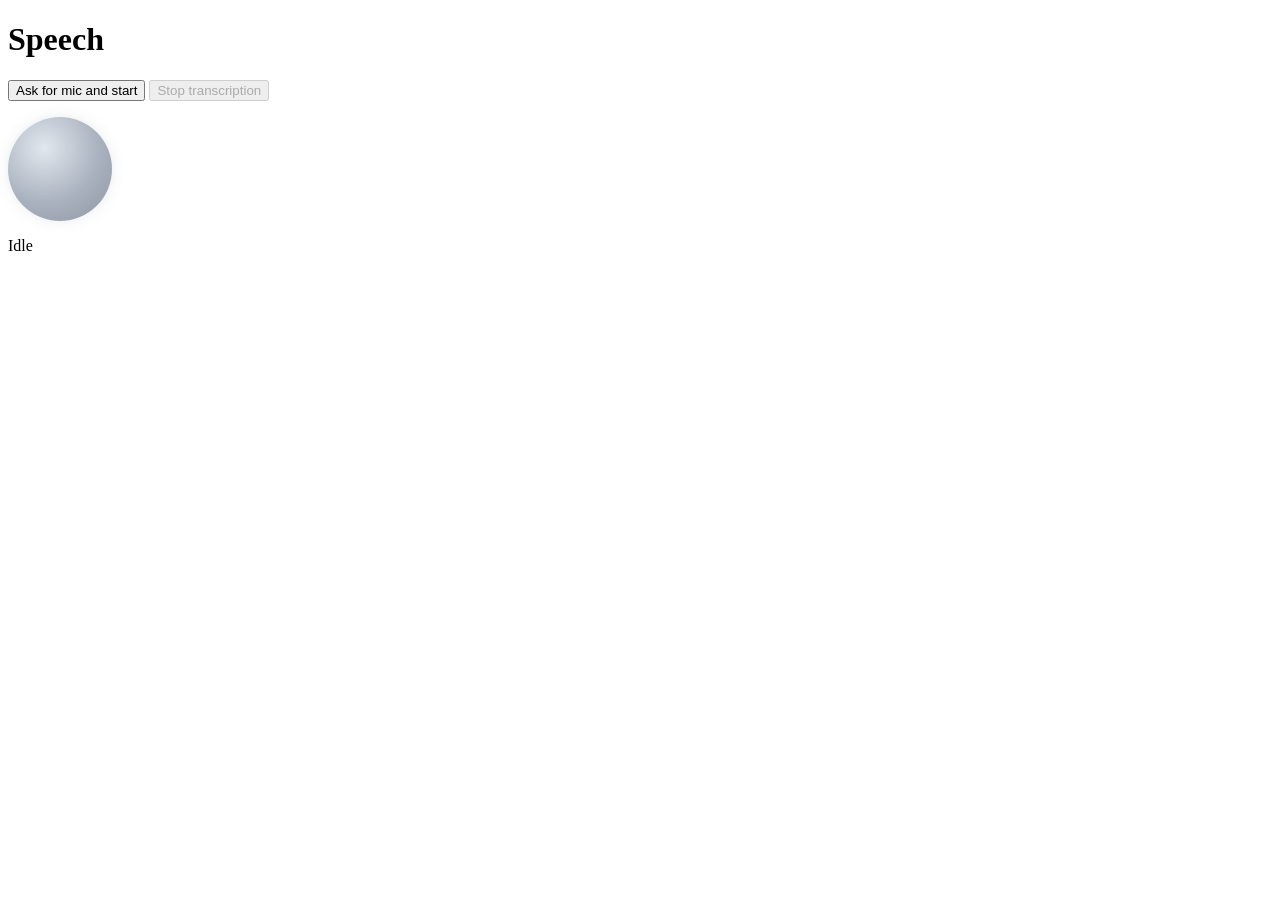
<file: challenge_15/templates/index.html>
<!doctype html>
<html>
<head>
  <meta charset="utf-8">
  <title>Speech</title>
  <style>
    #assistantMeter {
      --assistant-level: 0;
      --user-level: 0;
      --orb-highlight: #cbd5e1;
      --orb-mid: #64748b;
      --orb-low: #334155;
      --orb-glow-rgb: 100, 116, 139;
      width: 104px;
      height: 104px;
      margin: 16px 0;
      border-radius: 50%;
      background: radial-gradient(circle at 35% 30%, var(--orb-highlight), var(--orb-mid) 55%, var(--orb-low));
      box-shadow:
        0 0 calc(12px + var(--assistant-level) * 42px + var(--user-level) * 36px) rgba(var(--orb-glow-rgb), calc(0.25 + var(--assistant-level) * 0.35 + var(--user-level) * 0.3)),
        0 0 calc(var(--assistant-level) * 88px + var(--user-level) * 72px) rgba(var(--orb-glow-rgb), calc(var(--assistant-level) * 0.45 + var(--user-level) * 0.35));
      opacity: calc(0.55 + var(--assistant-level) * 0.25 + var(--user-level) * 0.2);
      transform: scale(calc(1 + var(--assistant-level) * 0.42 + var(--user-level) * 0.34));
      transition:
        background 160ms ease,
        box-shadow 80ms linear,
        opacity 90ms linear,
        transform 80ms linear;
    }

    #assistantMeter[data-speaker="user"] {
      --orb-highlight: #86efac;
      --orb-mid: #22c55e;
      --orb-low: #166534;
      --orb-glow-rgb: 34, 197, 94;
    }

    #assistantMeter[data-speaker="assistant"] {
      --orb-highlight: #93c5fd;
      --orb-mid: #2563eb;
      --orb-low: #1e3a8a;
      --orb-glow-rgb: 37, 99, 235;
    }

    #assistantMeter[data-speaker="both"] {
      --orb-highlight: #f0abfc;
      --orb-mid: #8b5cf6;
      --orb-low: #4c1d95;
      --orb-glow-rgb: 139, 92, 246;
    }
  </style>
</head>
<body>
  <h1>Speech</h1>

  <button id="start">Ask for mic and start</button>
  <button id="stop" disabled>Stop transcription</button>
  <div id="assistantMeter" data-speaker="idle" aria-hidden="true"></div>
  <div id="status">Idle</div>

  <script>
    const speechLanguage = "en-US";
    const SpeechRecognition = window.SpeechRecognition || window.webkitSpeechRecognition;
    const startButton = document.getElementById("start");
    const stopButton = document.getElementById("stop");
    const assistantMeter = document.getElementById("assistantMeter");
    const statusEl = document.getElementById("status");

    let audioContext = null;
    let playerNode = null;
    let workletLoaded = false;
    let transcriptSocket = null;
    let isListening = false;

    function setStatus(message) {
      statusEl.textContent = message;
    }

    function setListening(listening) {
      isListening = listening;
      startButton.disabled = listening;
      stopButton.disabled = !listening;
    }

    function websocketUrl(path) {
      const scheme = window.location.protocol === "https:" ? "wss" : "ws";
      return `${scheme}://${window.location.host}${path}`;
    }

    const orbSpeakerState = {
      userActive: false,
      assistantActive: false,

      setUserActive(active) {
        this.userActive = active;
        this.render();
      },

      setAssistantActive(active) {
        this.assistantActive = active;
        this.render();
      },

      render() {
        if (this.userActive && this.assistantActive) {
          assistantMeter.dataset.speaker = "both";
        } else if (this.userActive) {
          assistantMeter.dataset.speaker = "user";
        } else if (this.assistantActive) {
          assistantMeter.dataset.speaker = "assistant";
        } else {
          assistantMeter.dataset.speaker = "idle";
        }
      },

      reset() {
        this.userActive = false;
        this.assistantActive = false;
        this.render();
      },
    };

    const userAudioMeter = {
      stream: null,
      source: null,
      analyser: null,
      data: null,
      level: 0,
      frame: null,

      async start() {
        if (this.stream) return true;

        console.log("Requesting microphone permission...");

        try {
          audioContext = audioContext || new AudioContext({ sampleRate: 48000 });
          this.stream = await navigator.mediaDevices.getUserMedia({ audio: true });
          this.source = audioContext.createMediaStreamSource(this.stream);
          this.analyser = audioContext.createAnalyser();
          this.analyser.fftSize = 1024;
          this.data = new Float32Array(this.analyser.fftSize);
          this.source.connect(this.analyser);
          await audioContext.resume();
          console.log("Microphone permission granted.");
          this.tick();
          return true;
        } catch {
          console.log("Microphone permission denied or unavailable.");
          this.stop();
          return false;
        }
      },

      tick() {
        if (!this.analyser || !this.data) return;

        this.analyser.getFloatTimeDomainData(this.data);

        let sum = 0;
        for (let i = 0; i < this.data.length; i++) {
          sum += this.data[i] * this.data[i];
        }

        const rms = Math.sqrt(sum / this.data.length);
        const target = Math.min(1, Math.max(0, rms - 0.012) * 24);
        const rate = target > this.level ? 0.35 : 0.18;
        this.level += (target - this.level) * rate;

        assistantMeter.style.setProperty("--user-level", this.level.toFixed(3));
        orbSpeakerState.setUserActive(this.level > 0.05);

        this.frame = requestAnimationFrame(() => this.tick());
      },

      stop() {
        if (this.frame !== null) {
          cancelAnimationFrame(this.frame);
          this.frame = null;
        }

        if (this.source) {
          this.source.disconnect();
          this.source = null;
        }

        if (this.stream) {
          this.stream.getTracks().forEach(track => track.stop());
          this.stream = null;
        }

        this.analyser = null;
        this.data = null;
        this.level = 0;
        assistantMeter.style.setProperty("--user-level", "0");
        orbSpeakerState.setUserActive(false);
      },
    };

    const assistantAudioMeter = {
      level: 0,
      target: 0,
      frame: null,

      updateFromLevel(rms) {
        this.target = Math.min(1, rms * 16);
        if (this.target > 0.04) {
          orbSpeakerState.setAssistantActive(true);
        }
        this.start();
      },

      start() {
        if (this.frame !== null) return;

        const tick = () => {
          const rate = this.target > this.level ? 0.45 : 0.25;
          this.level += (this.target - this.level) * rate;
          this.target *= 0.86;

          if (this.level < 0.01 && this.target < 0.01) {
            this.reset();
            return;
          }

          assistantMeter.style.setProperty("--assistant-level", this.level.toFixed(3));
          this.frame = requestAnimationFrame(tick);
        };

        this.frame = requestAnimationFrame(tick);
      },

      reset() {
        if (this.frame !== null) {
          cancelAnimationFrame(this.frame);
          this.frame = null;
        }

        this.level = 0;
        this.target = 0;
        assistantMeter.style.setProperty("--assistant-level", "0");
        orbSpeakerState.setAssistantActive(false);
      },
    };

    const assistantPlayback = {
      endsAt: 0,
      finishTimer: null,

      now() {
        return audioContext ? audioContext.currentTime : performance.now() / 1000;
      },

      trackBuffer(buffer) {
        this.cancelFinish();

        const sampleCount = buffer.byteLength / Float32Array.BYTES_PER_ELEMENT;
        const sampleRate = audioContext ? audioContext.sampleRate : 48000;
        this.endsAt = Math.max(this.now(), this.endsAt) + sampleCount / sampleRate;
      },

      finishWhenDrained(callback) {
        const delayMs = Math.max(0, (this.endsAt - this.now()) * 1000);

        this.finishTimer = setTimeout(() => {
          this.finishTimer = null;
          this.endsAt = 0;
          callback();
        }, delayMs);
      },

      cancelFinish() {
        if (this.finishTimer !== null) {
          clearTimeout(this.finishTimer);
          this.finishTimer = null;
        }
      },

      reset() {
        this.cancelFinish();

        this.endsAt = 0;
      },
    };

    function openTranscriptSocket() {
      if (transcriptSocket && transcriptSocket.readyState === WebSocket.OPEN) {
        return Promise.resolve();
      }

      return new Promise((resolve, reject) => {
        transcriptSocket = new WebSocket(websocketUrl("/responses"));
        transcriptSocket.binaryType = "arraybuffer";

        transcriptSocket.onopen = () => {
          resolve();
        };

        transcriptSocket.onmessage = (event) => {
          if (event.data instanceof ArrayBuffer) {
            assistantPlayback.trackBuffer(event.data);
            playerNode.port.postMessage(event.data, [event.data]);
            return;
          }

          const message = JSON.parse(event.data);

          if (message.type === "response_text" && message.text) {
            assistantPlayback.cancelFinish();
            setStatus("Speaking");
            console.log("Response text:", message.text);
          } else if (message.type === "done") {
            assistantPlayback.finishWhenDrained(() => {
              assistantAudioMeter.reset();
              orbSpeakerState.setAssistantActive(false);
              setStatus(isListening ? "Listening" : "Idle");
            });
          } else if (message.type === "error") {
            assistantPlayback.reset();
            assistantAudioMeter.reset();
            orbSpeakerState.reset();
            setStatus(message.message);
          }
        };

        transcriptSocket.onerror = () => {
          setStatus("Transcript WebSocket error");
          reject(new Error("Transcript WebSocket error"));
        };
      });
    }

    async function createPlayer() {
      audioContext = audioContext || new AudioContext({ sampleRate: 48000 });

      if (!workletLoaded) {
        await audioContext.audioWorklet.addModule("/static/pcm-player.js");
        workletLoaded = true;
      }

      if (playerNode) {
        playerNode.port.postMessage({ type: "reset" });
        playerNode.disconnect();
      }

      playerNode = new AudioWorkletNode(audioContext, "pcm-player", {
        outputChannelCount: [1],
      });
      playerNode.port.onmessage = (event) => {
        if (event.data && event.data.type === "level") {
          assistantAudioMeter.updateFromLevel(event.data.value);
        }
      };
      playerNode.connect(audioContext.destination);
      await audioContext.resume();
    }

    async function requestMicrophonePermission() {
      return userAudioMeter.start();
    }

    function sendResult(text, type) {
      if (!transcriptSocket || transcriptSocket.readyState !== WebSocket.OPEN) {
        console.log("Transcript WebSocket is not open.");
        return;
      }

      transcriptSocket.send(JSON.stringify({ type: type, text: text }));
    }

    if (!SpeechRecognition || !navigator.mediaDevices || !navigator.mediaDevices.getUserMedia) {

      console.log("This browser isn't supported.");
      startButton.disabled = true;
      stopButton.disabled = true;
      
    } else {
      const recognition = new SpeechRecognition();

      recognition.continuous = true;
      recognition.interimResults = true;
      recognition.lang = speechLanguage;

      recognition.onstart = () => {
        setListening(true);
        setStatus("Listening");
        console.log("Listening...");
      };

      recognition.onresult = (event) => {
        let final = "";
        let interim = "";

        for (let i = event.resultIndex; i < event.results.length; i++) {
          const text = event.results[i][0].transcript;
          event.results[i].isFinal ? final += text : interim += text;
        }

        if (interim) {
          console.log("Interim result:", interim);
          sendResult(interim, "interim");
        }
        if (final) {
          console.log("Final result:", final);
          sendResult(final, "final");
        }
      };

      recognition.onerror = (event) => {
        console.log("Speech recognition error:", event.error);
      };

      recognition.onend = () => {
        setListening(false);
        userAudioMeter.stop();
        if (statusEl.textContent !== "Speaking") {
          setStatus("Idle");
        }
        console.log("Stopped.");
      };

      startButton.onclick = async () => {
        const allowed = await requestMicrophonePermission();
        if (!allowed) return;

        try {
          await openTranscriptSocket();
          await createPlayer();
          recognition.start();
        } catch {
          userAudioMeter.stop();
          console.log("Could not start speech recognition.");
        }
      };

      stopButton.onclick = () => recognition.stop();
    }
  </script>

</body>
</html>
</file>
